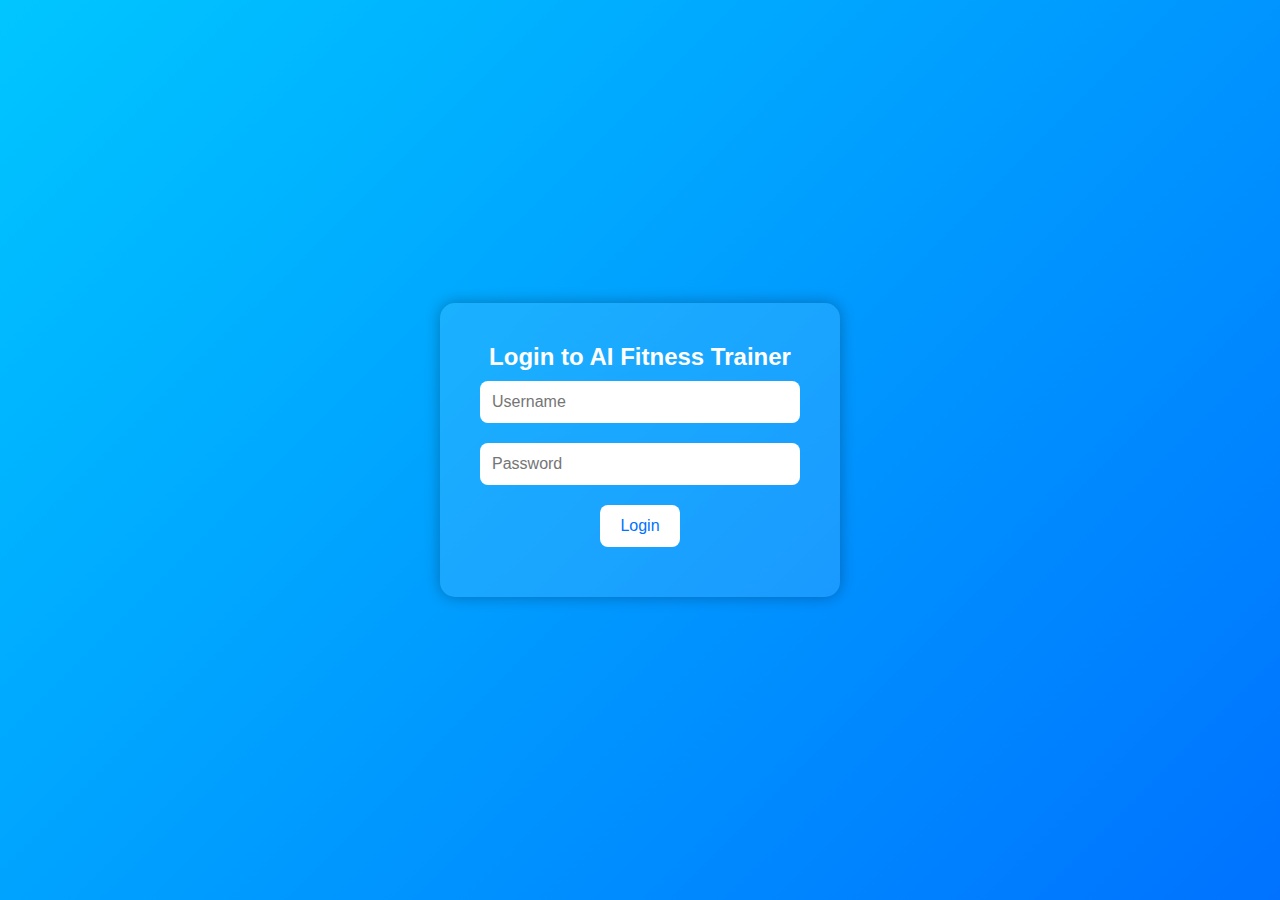
<file: index.html>
<!DOCTYPE html>
<html lang="en">
<head>
  <meta charset="UTF-8" />
  <title>Login | AI Fitness Trainer</title>
  <link rel="stylesheet" href="style.css" />
</head>
<body>
  <div class="login-container">
    <h2>Login to AI Fitness Trainer</h2>
    <form id="loginForm">
      <input type="text" id="username" placeholder="Username" required />
      <input type="password" id="password" placeholder="Password" required />
      <button type="submit">Login</button>
      <p id="loginMessage" class="error"></p>
    </form>
  </div>

  <script src="script.js"></script>
</body>
</html>
</file>
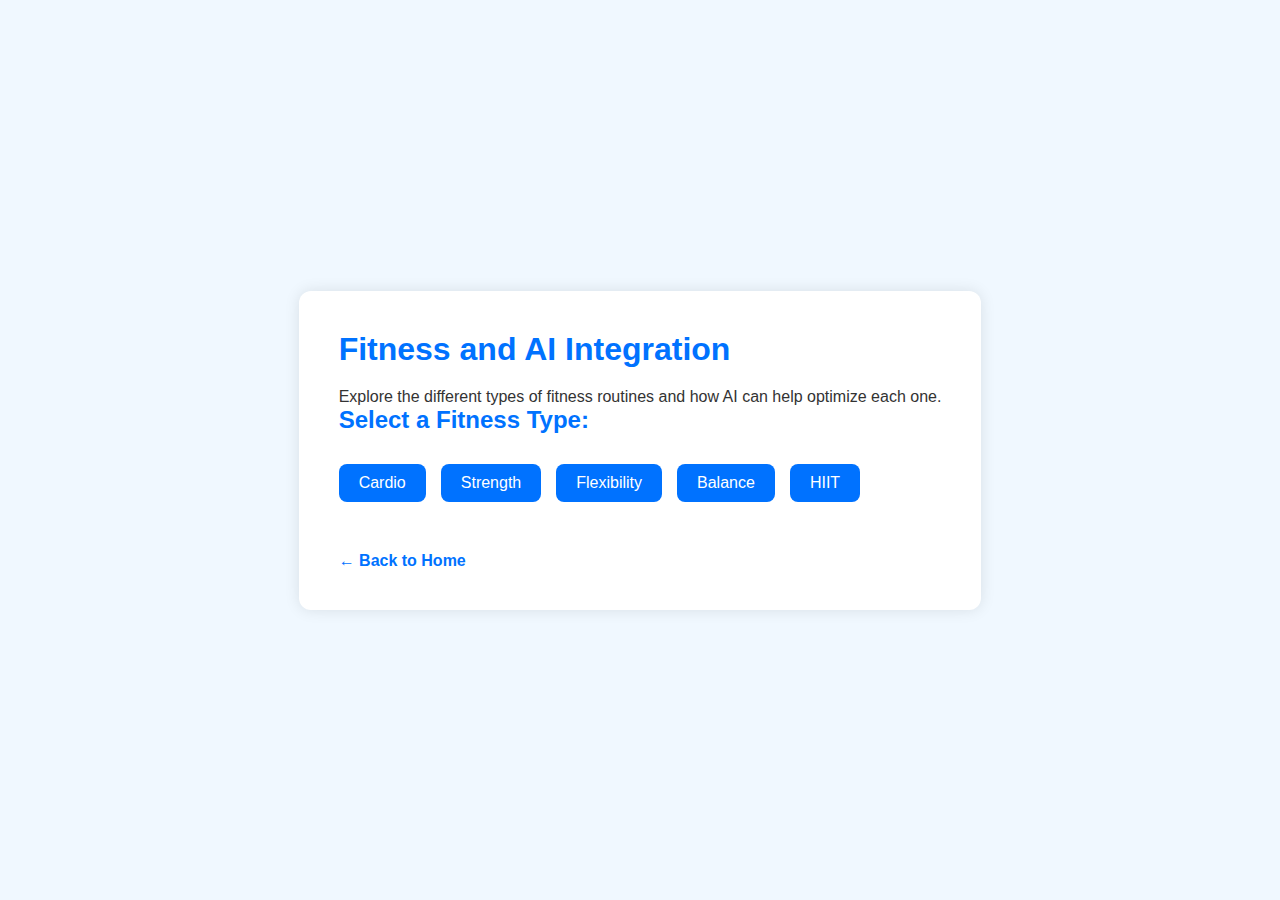
<file: details.html>
<!DOCTYPE html>
<html lang="en">
<head>
  <meta charset="UTF-8">
  <title>Fitness Details | AI Fitness Trainer</title>
  <link rel="stylesheet" href="style.css">
  <style>
    body {
      background: #f0f8ff;
      color: #333;
      font-family: 'Segoe UI', sans-serif;
      padding: 20px;
    }

    .details-container {
      max-width: 900px;
      margin: auto;
      background: white;
      padding: 40px;
      border-radius: 12px;
      box-shadow: 0 0 15px rgba(0,0,0,0.1);
    }

    h1, h2 {
      color: #0072ff;
      margin-bottom: 20px;
    }

    .button-group {
      margin: 20px 0;
      display: flex;
      flex-wrap: wrap;
      gap: 15px;
    }

    .fit-btn {
      padding: 10px 20px;
      background-color: #0072ff;
      color: white;
      border: none;
      border-radius: 8px;
      cursor: pointer;
      transition: background 0.3s;
    }

    .fit-btn:hover {
      background-color: #005fcc;
    }

    .info-box {
      background: #e8f4ff;
      padding: 15px;
      margin-top: 15px;
      border-radius: 8px;
      display: none;
    }

    .back-link {
      display: inline-block;
      margin-top: 30px;
      color: #0072ff;
      text-decoration: none;
      font-weight: bold;
    }

    .back-link:hover {
      text-decoration: underline;
    }
  </style>
</head>
<body>
  <div class="details-container">
    <h1>Fitness and AI Integration</h1>
    <p>Explore the different types of fitness routines and how AI can help optimize each one.</p>

    <h2>Select a Fitness Type:</h2>
    <div class="button-group">
      <button class="fit-btn" onclick="showInfo('cardio')">Cardio</button>
      <button class="fit-btn" onclick="showInfo('strength')">Strength</button>
      <button class="fit-btn" onclick="showInfo('flexibility')">Flexibility</button>
      <button class="fit-btn" onclick="showInfo('balance')">Balance</button>
      <button class="fit-btn" onclick="showInfo('hiit')">HIIT</button>
    </div>

    <div id="cardio" class="info-box">
      <strong>Cardio:</strong> Improves heart health, stamina, and helps burn calories. Examples: running, cycling, swimming.
    </div>

    <div id="strength" class="info-box">
      <strong>Strength Training:</strong> Builds muscle and increases metabolism. Examples: weight lifting, bodyweight exercises.
    </div>

    <div id="flexibility" class="info-box">
      <strong>Flexibility:</strong> Enhances joint range of motion and reduces injury risk. Examples: yoga, dynamic stretching.
    </div>

    <div id="balance" class="info-box">
      <strong>Balance:</strong> Improves coordination and posture. Examples: pilates, stability ball exercises.
    </div>

    <div id="hiit" class="info-box">
      <strong>HIIT:</strong> High-Intensity Interval Training alternates short bursts of intense activity with rest. Great for fat burning and endurance.
    </div>

    <a class="back-link" href="home.html">← Back to Home</a>
  </div>

  <script>
    function showInfo(id) {
      const boxes = document.querySelectorAll('.info-box');
      boxes.forEach(box => box.style.display = 'none');

      const selectedBox = document.getElementById(id);
      if (selectedBox) {
        selectedBox.style.display = 'block';
      }
    }
  </script>
</body>
</html>
</file>
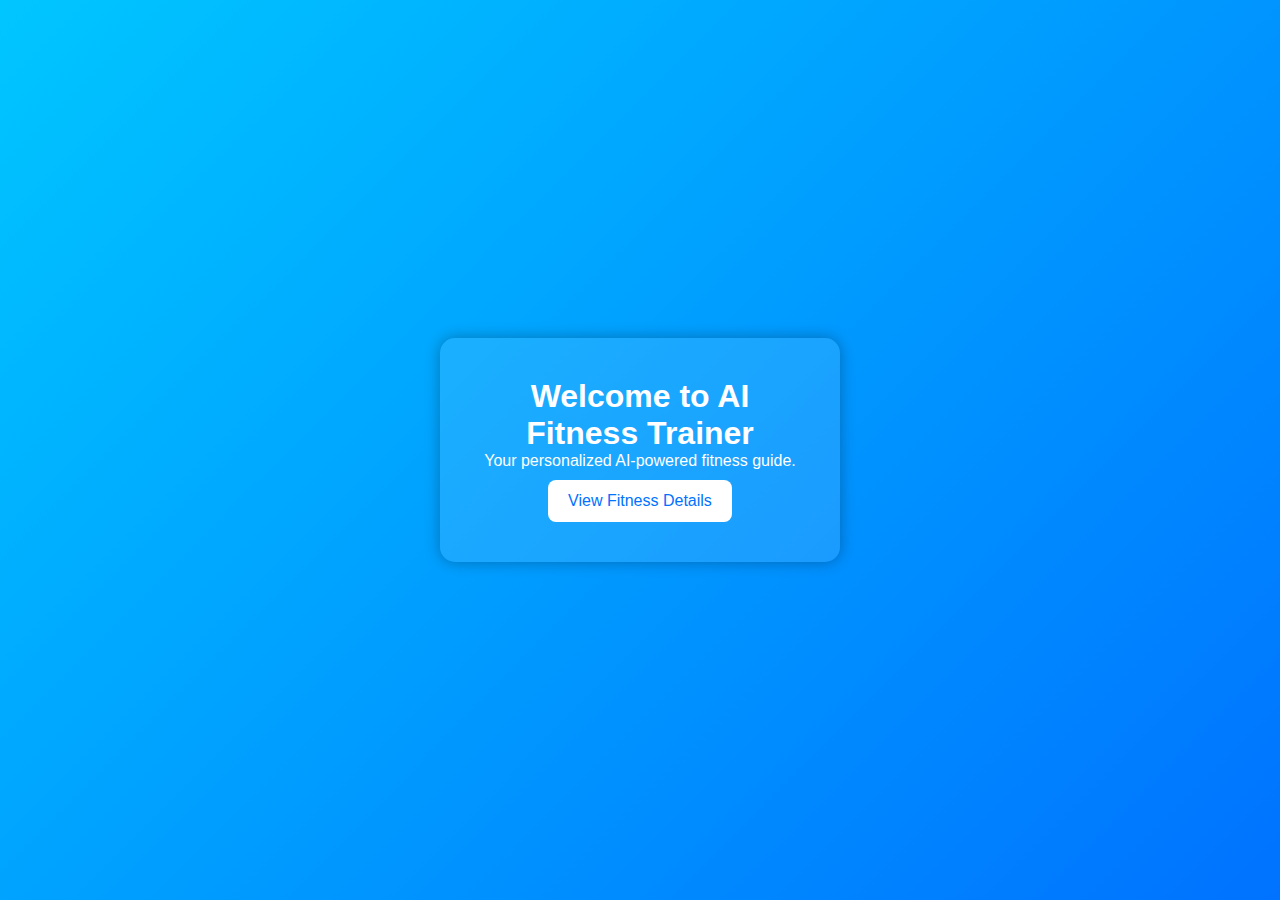
<file: home.html>
<!DOCTYPE html>
<html lang="en">
<head>
  <meta charset="UTF-8" />
  <title>Home | AI Fitness Trainer</title>
  <link rel="stylesheet" href="style.css" />
</head>
<body>
  <div class="home-container">
    <h1>Welcome to AI Fitness Trainer</h1>
    <p>Your personalized AI-powered fitness guide.</p>
    <button onclick="goToDetails()">View Fitness Details</button>
  </div>

  <script>
    function goToDetails() {
      window.location.href = "details.html";
    }
  </script>
</body>
</html>
</file>
<file: style.css>
* {
  box-sizing: border-box;
  font-family: 'Segoe UI', sans-serif;
  margin: 0;
  padding: 0;
}

body {
  display: flex;
  align-items: center;
  justify-content: center;
  height: 100vh;
  background: linear-gradient(135deg, #00c6ff, #0072ff);
  color: white;
}

.login-container, .home-container {
  background: rgba(255, 255, 255, 0.1);
  padding: 40px;
  border-radius: 15px;
  text-align: center;
  width: 90%;
  max-width: 400px;
  box-shadow: 0 0 15px rgba(0,0,0,0.3);
}

input {
  width: 100%;
  padding: 12px;
  margin: 10px 0;
  border: none;
  border-radius: 8px;
  font-size: 16px;
}

button {
  padding: 12px 20px;
  background: white;
  color: #0072ff;
  border: none;
  border-radius: 8px;
  font-size: 16px;
  cursor: pointer;
  margin-top: 10px;
  transition: background 0.3s;
}

button:hover {
  background: #e0e0e0;
}

.error {
  color: #ffdddd;
  margin-top: 10px;
}
</file>
